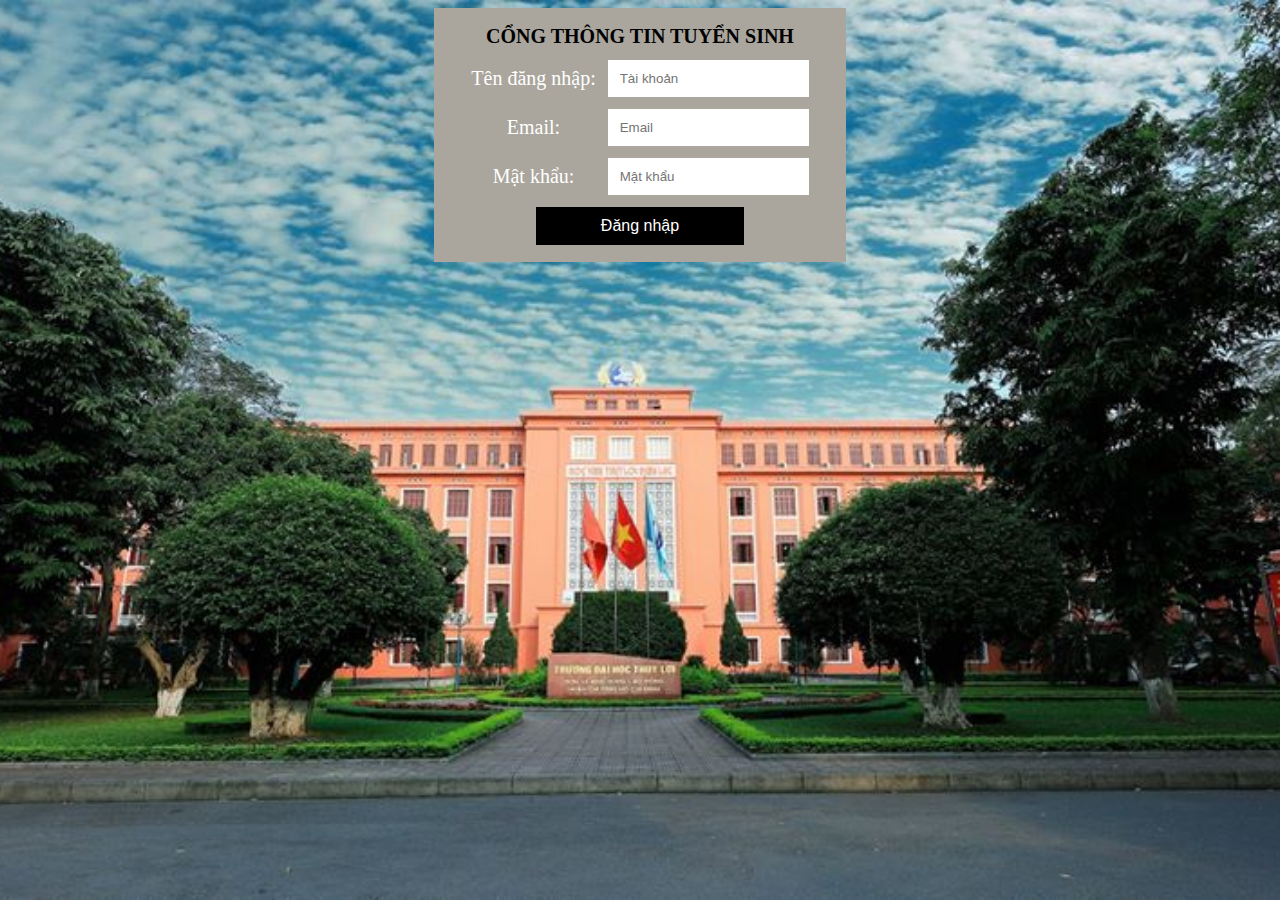
<file: dangnhap/index.html>
<!--
    border: Thiết lập độ dày của đường viền bao xung quanh bảng và các ô
    cellspacing: Thiết lập khoảng cách nằm giữa mỗi đường viền lân cận
    cellpadding: Thiết lập khoảng cách vùng đệm trong các ô
    bgcolor: màu 
    width: Thiết lập chiều rộng cho bảng hoặc các ô
    height: Thiết lập chiều cao cho bảng hoặc các ô
    align: Canh lề
    colspan: Số ô muốn gộp vào nhau theo chiều ngang
    rowspan: Số ô muốn gộp vào nhau theo chiều dọc
-->
<!--Username: <input type="text" name=" "> <br><br>
    Password: <input type="password" name=""> <br><br>
                <input type="submit" value="Đăng nhập" name="">-->
<!DOCTYPE html>
<html lang="en">
<head>
    <meta charset="UTF-8">
    <meta name="viewport" content="width=device-width, initial-scale=1.0">
    <title>Document</title>
    <link rel="stylesheet" href="style.css">
</head>
<body>

    <div class="Login"></div>
    <form action="login.php" method="post">
        <!-- <form onsubmit="login()" > -->
            <Table class="table-login" cellpadding="5" bgcolor="#aaa69d" align="center" >
                <tr>
                    <th colspan="2" class="title">CỔNG THÔNG TIN TUYỂN SINH</th>
                </tr>
                <tr>
                    <td>Tên đăng nhập:</td>
                    <td><div class="input-login"><input id="username" name="username" type="text" placeholder="Tài khoản" name=" "></div></td>
                </tr>
                <tr>
                    <td>Email:</td>
                    <td><div class="input-login"><input id="email" name="email" type="email" placeholder="Email" name=" "></div></td>
                </tr>
                <tr>
                    <td>Mật khẩu: </td>
                    <td><div class="input-login"><input id="password" name="password" type="password" id="password" placeholder="Mật khẩu" name=""></div></td>
                
                </tr>
                
                    <tr>
                            <th colspan="2">
                            <input type="submit" name="submit" value="Đăng nhập" name="" ><br>
                            </th>
                    </tr>
                <!-- <tr>
                    <td align="center" colspan="2">
                        Đăng ký ở đây<span>→</span>   <a href="signup.html">Nhấn đây</a> 
                    </td>
                </tr> -->
            </Table>
        </form>
    </div>
    
    
    <script src="main.js"></script>

</body>
</html>
</file>
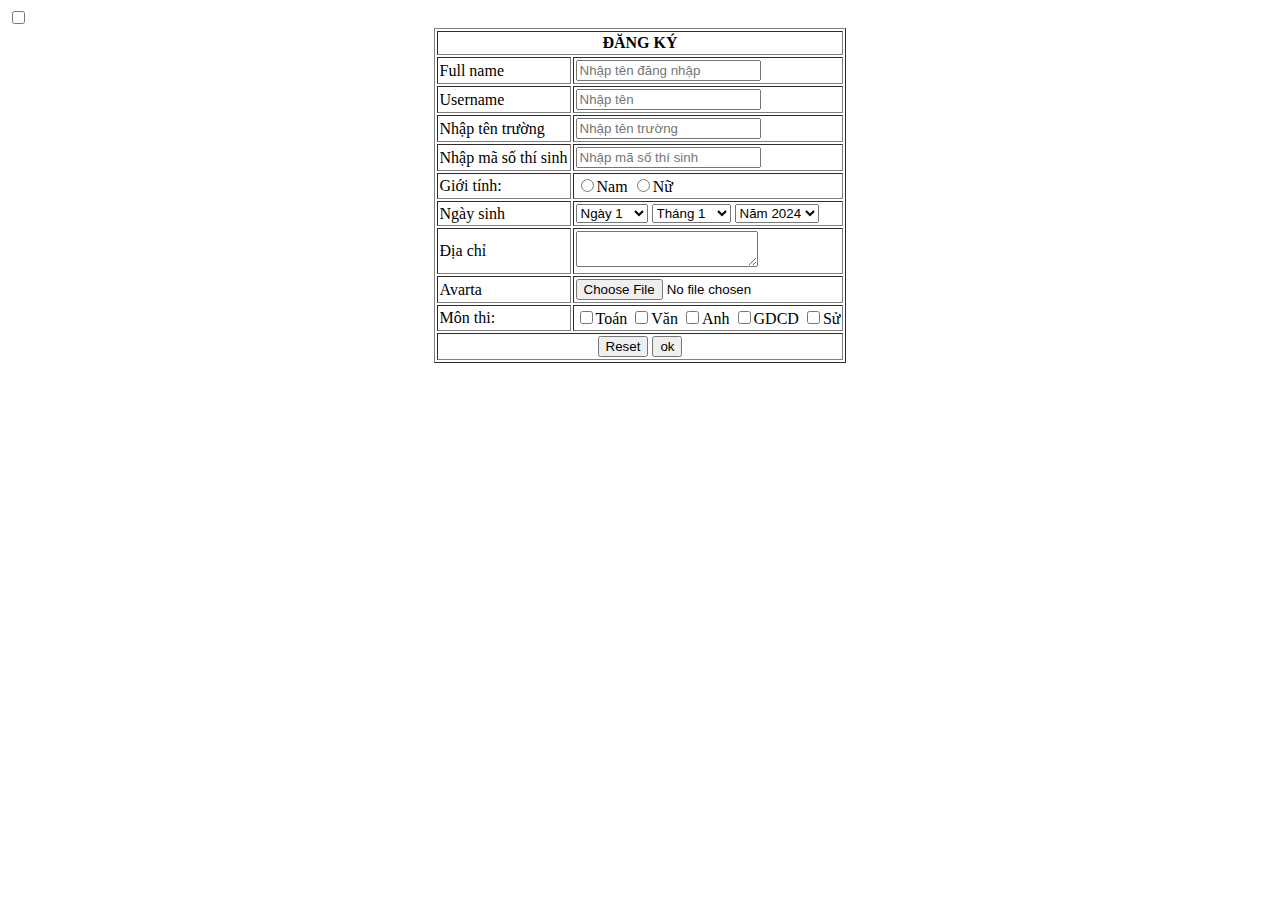
<file: dangnhap/filestudent.html>
<!DOCTYPE html>
<html lang="en">
<head>
    <meta charset="UTF-8">
    <meta name="viewport" content="width=device-width, initial-scale=1.0">
    <title>Document</title>
</head>
<body> <input type="checkbox">
    <!--
    Giới tính: <input type="radio" name="ab">Nam
                <input type="radio" name="ab">Nữ
                <br><br>
    Sở thích: <input type="checkbox" name="">Xem phim   
            <input type="checkbox" name="">Nghe Nhac
            <input type="checkbox" name="">Du lịch
            <br><br>
    Ngày Sinh: <select>
                    <option> Ngày 1</option>
                    <option>Ngày 2</option>
                </select>
                <select>
                    <option>Tháng 1</option>
                    <option>Tháng 10</option>
                </select>
                <select>
                    <option>Năm 2023</option>
                    <option>Năm 2024</option>
                </select>
                <br><br>
    Địa chỉ: <textarea></textarea>
    <br><br>
    Avarta: <input type="file" valule="" name="">-->

    <table border="1" cellspacing="2" cellpadding="2" align="center">
        <thead>
            <tr>
                <th colspan="2">ĐĂNG KÝ</th>
            </tr>
        </thead>
        <tfoot>
            <tr>
                <th colspan="2">
                    <input type="submit" value="Reset">
                    <input type="submit" value="ok">
                </th>
            </tr>
        </tfoot>
        <tbody>
            <tr>
                <td>Full name</td>
                <td><input type="text" placeholder="Nhập tên đăng nhập" name=""></td>
            </tr>
            <tr>
                <td>Username</td>
                <td><input type="text" placeholder="Nhập tên"></td>
            </tr>
            <tr>
                <td>Nhập tên trường</td>
                <td><input type="Text" placeholder="Nhập tên trường" ></td>
            </tr>
            <tr>
                <td>Nhập mã số thí sinh</td>
                <td><input type="text" placeholder="Nhập mã số thí sinh" ></td>
            </tr>
            <tr>
                <td>Giới tính:</td>
                <td>
                    <input type="radio" name="ab">Nam 
                    <input type="radio" name="ab">Nữ
                </td>
            </tr>
            <tr>
                <td>Ngày sinh</td>
                <td>
                    

                    <select>
                        <option value="">Ngày 1</option>
                        <option value="">Ngày 2</option>
                        <option value="">Ngày 3</option>
                        <option value="">Ngày 4</option>
                        <option value="">Ngày 5</option>
                        <option value="">Ngày 6</option>
                        <option value="">Ngày 7</option>
                        <option value="">Ngày 8</option>
                        <option value="">Ngày 9</option>
                        <option value="">Ngày 10</option>
                        <option value="">Ngày 11</option>
                        <option value="">Ngày 12</option>
                        <option value="">Ngày 13</option>
                        <option value="">Ngày 14</option>
                        <option value="">Ngày 15</option>
                        <option value="">Ngày 16</option>
                        <option value="">Ngày 17</option>
                        <option value="">Ngày 18</option>
                        <option value="">Ngày 19</option>
                        <option value="">Ngày 20</option>
                        <option value="">Ngày 21</option>
                        <option value="">Ngày 22</option>
                        <option value="">Ngày 23</option>
                        <option value="">Ngày 24</option>
                        <option value="">Ngày 25</option>
                        <option value="">Ngày 26</option>
                        <option value="">Ngày 27</option>
                        <option value="">Ngày 28</option>
                        <option value="">Ngày 29</option>
                        <option value="">Ngày 30</option>
                    </select>
                    <select>
                        <option value="">Tháng 1</option>
                        <option value="">Tháng 2</option>
                        <option value="">Tháng 3</option>
                        <option value="">Tháng 4</option>
                        <option value="">Tháng 5</option>
                        <option value="">Tháng 6</option>
                        <option value="">Tháng 7</option>
                        <option value="">Tháng 8</option>
                        <option value="">Tháng 9</option>
                        <option value="">Tháng 10</option>
                        <option value="">Tháng 11</option>
                        <option value="">Tháng 12</option>
                    </select>
                    <select>
                        <option>Năm 2024</option>
                    </select>
                </td>
            </tr>
            <tr>
                <td>Địa chỉ</td>
                <td><textarea></textarea></td>
            </tr>
            <tr>
                <td>Avarta</td>
                <td><input type="file" name=""></td>
            </tr>
            <tr>
                <td>Môn thi:</td>
                <td>
                    <input type="checkbox" name="">Toán 
                    <input type="checkbox" name="">Văn
                    <input type="checkbox" name="">Anh
                    <input type="checkbox" name="">GDCD
                    <input type="checkbox" name="">Sử
                
                </td>
            </tr>
        </tbody>

    </table>
</body>
</html>
</file>
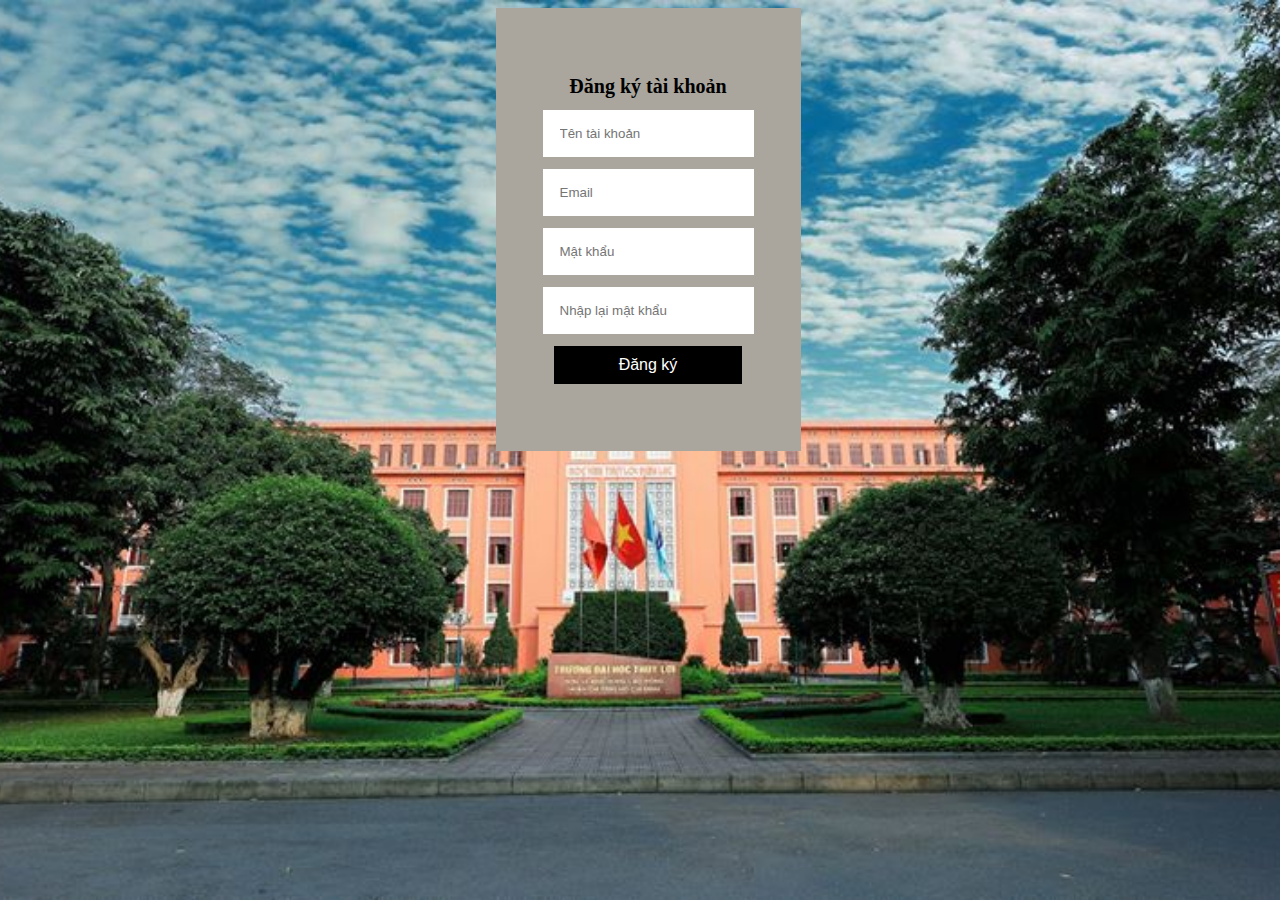
<file: dangnhap/signup.html>
<!DOCTYPE html>
<html lang="en">
<head>
    <meta charset="UTF-8">
    <meta name="viewport" content="width=device-width, initial-scale=1.0">
    <title>Signup</title>
    <link rel="stylesheet" href="style.css">
</head>
<body>
    <div class="signup">
        <form action="signup.php" method="post"> 
        <!-- <form onsubmit="signup()"> -->
            <div class="form-signup">
                <table class="table-signup" cellpadding="5" align="center">
                    <tr>
                        <th colspan="3" class="title">Đăng ký tài khoản</thcolspan>
                    </tr>
                    <tr>
                        <th colspan="3"><div class="input-signup"><input id="username" name="username" type="text" placeholder="Tên tài khoản"></div></th>
                    </tr>
                    
                    <tr>
                        <th colspan="3"><div class="input-signup"><input id="email" name="email" type="email" placeholder="Email"></div></th>
                    </tr>
                    <tr>
                        <th colspan="3"><div class="input-signup"><input id="password" name="password" type="password" placeholder="Mật khẩu"></div></th>
                    </tr>
                    <tr>
                        <th colspan="3"><div class="input-signup"><input id="password" name="repassword" type="password" placeholder="Nhập lại mật khẩu"></div></th>
                    </tr>
                   
                    <tr>
                        <th>
                            <div class="input-submit"><input id="btnSignup" name="submit" type="submit" value="Đăng ký" name="" id=""></div>
                        </th>
                    </tr>

                    
                </table>
            </div>
        </form>
    </div>
    <script src="main.js"></script>
</body>
</html>
</file>
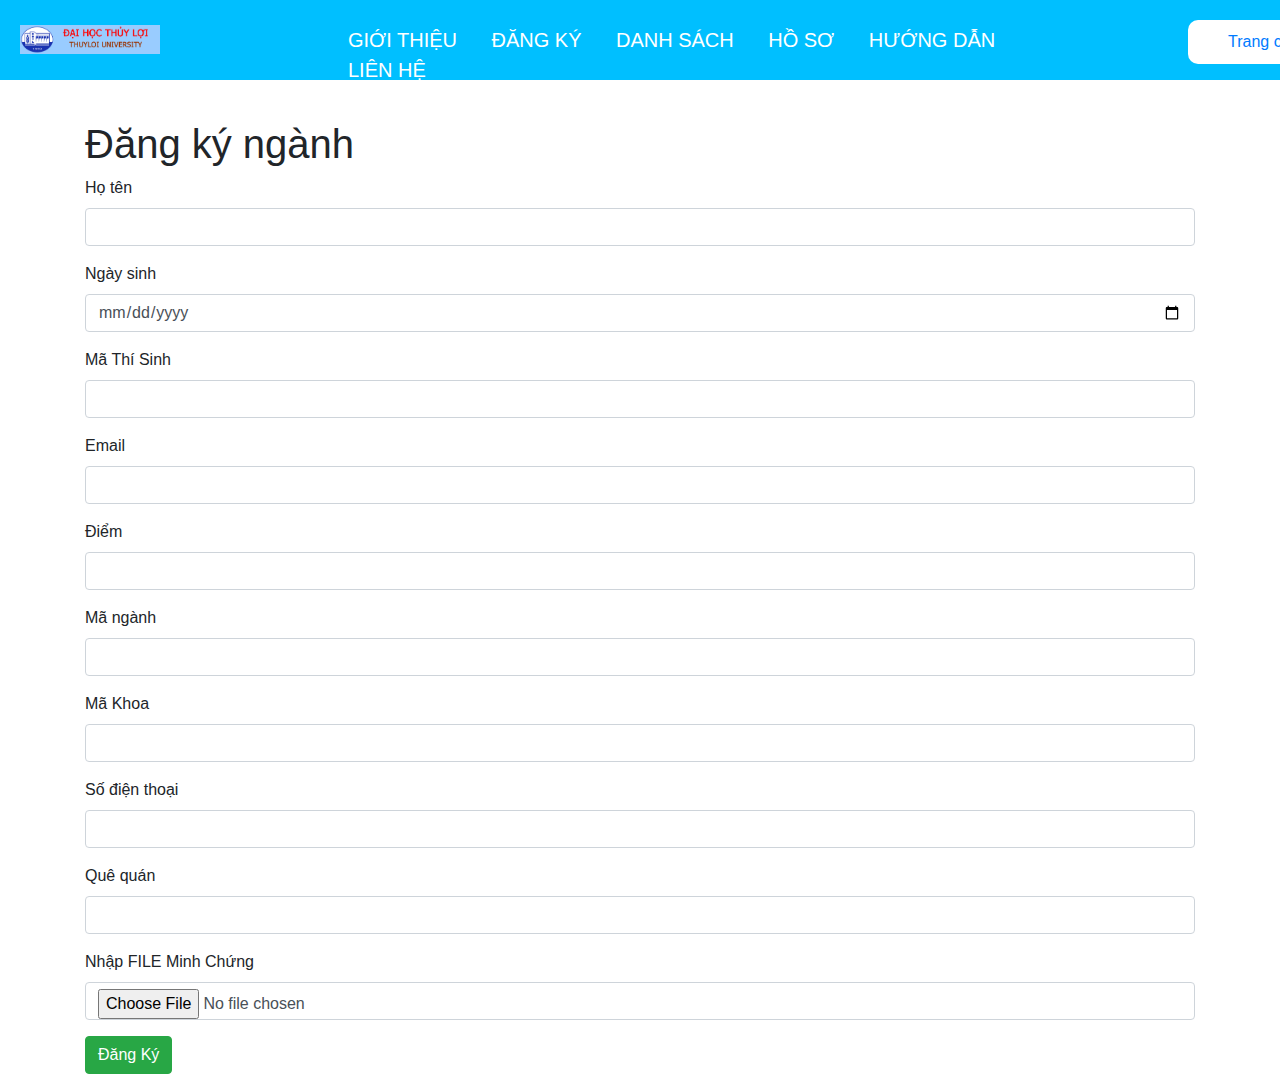
<file: QLSV/admin/them.html>
<!DOCTYPE html>
<html lang="en">
<head>
    <meta charset="UTF-8">
    <meta name="viewport" content="width=device-width, initial-scale=1.0">
    <title>Them Sinh Vien</title>
    <link rel="stylesheet" href="xemtt.css">
    <!-- Latest compiled and minified CSS -->
<link rel="stylesheet" href="https://cdn.jsdelivr.net/npm/bootstrap@4.6.2/dist/css/bootstrap.min.css">

<!-- jQuery library -->
<script src="https://cdn.jsdelivr.net/npm/jquery@3.7.1/dist/jquery.slim.min.js"></script>

<!-- Popper JS -->
<script src="https://cdn.jsdelivr.net/npm/popper.js@1.16.1/dist/umd/popper.min.js"></script>

<!-- Latest compiled JavaScript -->
<script src="https://cdn.jsdelivr.net/npm/bootstrap@4.6.2/dist/js/bootstrap.bundle.min.js"></script>
</head>
<body>
    <section id="header">
        <section class="sub-head" id="logo"><img src="anh2.png" alt="ab"></section>
        <section class="sub-head" id="menu">
            <ul id="danhmuc">
                <li class="tag" id="tag1"><a class="a-tag" href="http://localhost:8888/SV/tstlu.edu.vn.html">GIỚI THIỆU</a></li>
                <li class="tag" id="tag2"><a class="a-tag" href="http://localhost:8888/them.html">ĐĂNG KÝ</a></li>
                <li class="tag"><a class="a-tag" href="http://localhost:8888/xemtt.php">DANH SÁCH</a></li>
                <li class="tag"><a class="a-tag" href="http://localhost:8888/hschitiet.php">HỒ SƠ</a></li>
                <li class="tag"><a class="a-tag" href="../SV/huongdan.html">HƯỚNG DẪN</a></li>
                <li class="tag"><a class="a-tag" href="http://localhost:8888/SV/lienhe.html">LIÊN HỆ</a></li>
            </ul>
        </section>
        <section class="sub-head" id="button1">
            <!-- <input class="btn" type="submit" name="" id="" value="Trang chủ" > -->
            <button class="btn" type="submit" name=""> <a href="https://www.tlu.edu.vn/">Trang chủ</a></button>
        </section>
    </section>


    <div class="container">
        <div class="canle">
            <h1>Đăng ký ngành</h1> 
            <form action="them.php" method="post" enctype="multipart/form-data"> 
                <!-- Method post phương thức để gửi dữ liệu lên API: sever 
                    enctype="multipart/form-data": Nó cho phép form gửi đi không chỉ các trường thông thường như text, number, mà còn có thể gửi cả file, image, và các loại dữ liệu media khác.
                -->
                <div class="form-group">
                    <label for="hoten">Họ tên</label>
                    <input type="text" id="hoten" class="form-control" name="hoten">
                </div>

                <div class="form-group">
                    <label for="ntm">Ngày sinh</label>
                    <input type="date" id="ntm" class="form-control" name="ntm">
                </div>

                <div class="form-group">
                    <label for="mats">Mã Thí Sinh</label>
                    <input type="text" id="mats" name="mats" class="form-control">
                </div>


                <div class="form-group">
                    <label for="email">Email</label>
                    <input type="email" id="email" name="email" class="form-control">
                </div>

                <div class="form-group">
                    <label for="diem">Điểm</label>
                    <input type="text" id="diem" name="diem" class="form-control">
                </div>
                
                <div class="form-group">
                    <label for="manganh">Mã ngành</label>
                    <input type="text" id="manganh" name="manganh" class="form-control">
                </div>


                <div class="form-group">
                    <label for="makhoa">Mã Khoa</label>
                    <input type="text" id="makhoa" name="makhoa" class="form-control">
                </div> 

                <div class="form-group">
                    <label for="sdt">Số điện thoại</label>
                    <input type="text" id="sdt" name="sdt" class="form-control">
                </div>

                <div class="form-group">
                    <label for="qq">Quê quán</label>
                    <input type="text" id="qq" name="qq" class="form-control">
                </div>

                <div class="form-group" name="thongtinanh">
                    <label for="img">Nhập FILE Minh Chứng</label>
                    <input type="file" id="img" name="img" class="form-control">
                </div>

                

                <button class="btn btn-success">Đăng Ký</button>

            </form>
        </div>
    </div>
</body>
</html>
</file>
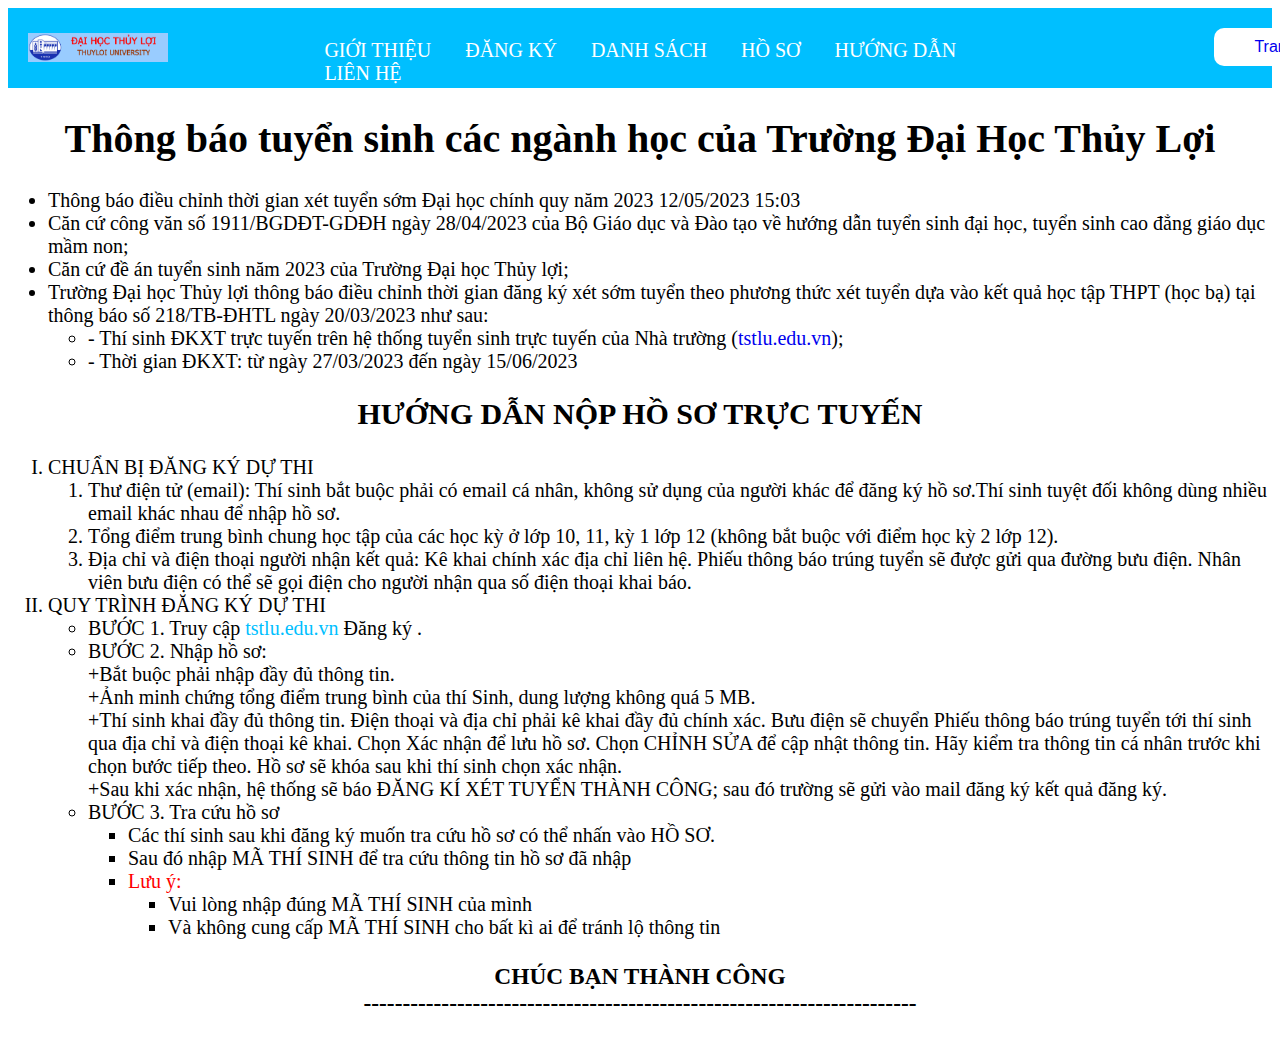
<file: QLSV/admin/SV/huongdan.html>
<!DOCTYPE html>
<html lang="en">
<head>
    <meta charset="UTF-8">
    <meta name="viewport" content="width=device-width, initial-scale=1.0">
    <title>Document</title>
    <link rel="stylesheet" href="pagemain.css">
</head>
<body>

    <section id="header">
        <section class="sub-head" id="logo"><img src="../anh/anh1.png" alt="ab"></section>
        <section class="sub-head" id="menu">
            <ul id="danhmuc">
                <li class="tag" id="tag1"><a class="a-tag" href="http://localhost:8888/SV/tstlu.edu.vn.html">GIỚI THIỆU</a></li>
                <li class="tag" id="tag2"><a class="a-tag" href="http://localhost:8888/them.html">ĐĂNG KÝ</a></li>
                <li class="tag"><a class="a-tag" href="http://localhost:8888/xemtt.php">DANH SÁCH</a></li>
                <li class="tag"><a class="a-tag" href="http://localhost:8888/hschitiet.php">HỒ SƠ</a></li>
                <li class="tag"><a class="a-tag" href="../SV/huongdan.html">HƯỚNG DẪN</a></li>
                <li class="tag"><a class="a-tag" href="http://localhost:8888/SV/lienhe.html">LIÊN HỆ</a></li>
            </ul>
        </section>
        
        
        <section class="sub-head" id="button1">
            <!-- <input class="btn" type="submit" name="" id="" value="Trang chủ" > -->
            <button class="btn" type="submit" name=""> <a href="https://www.tlu.edu.vn/">Trang chủ</a></button>
        </section>
    </section>

    <section id="contenthd" style="font-size: 20px; width: 100%;">
        <h1 class="tieude">Thông báo tuyển sinh các ngành học của Trường Đại Học Thủy Lợi</h1>

        <div>
            <ul>
                <li>Thông báo điều chỉnh thời gian xét tuyển sớm Đại học chính quy năm 2023 12/05/2023 15:03</li>
                <li>Căn cứ công văn số 1911/BGDĐT-GDĐH ngày 28/04/2023 của Bộ Giáo dục và Đào tạo về hướng dẫn tuyển sinh đại học, tuyển sinh cao đẳng giáo dục mầm non;</li>
                <li> Căn cứ đề án tuyển sinh năm 2023 của Trường Đại học Thủy lợi;</li>
                <li> Trường Đại học Thủy lợi thông báo điều chỉnh thời gian đăng ký xét sớm tuyển theo phương thức xét tuyển dựa vào kết quả học tập THPT (học bạ) tại thông báo số 218/TB-ĐHTL ngày 20/03/2023 như sau: 
                    <ul>
                        <li>- Thí sinh ĐKXT trực tuyến trên hệ thống tuyển sinh trực tuyến của Nhà trường (<a href="http://localhost:8888/SV/tstlu.edu.vn.html">tstlu.edu.vn</a>);</li>
                        <li>- Thời gian ĐKXT: từ ngày 27/03/2023 đến ngày 15/06/2023</li>
                    </ul>

                </li>
            </ul>
        </div>
        <h2 class="tieude">HƯỚNG DẪN NỘP HỒ SƠ TRỰC TUYẾN </h2>
        
        <div>
        <ol type="I">
            <li>
                CHUẨN BỊ ĐĂNG KÝ DỰ THI
                <ol>
                    <li>Thư điện tử (email): Thí sinh bắt buộc phải có email cá nhân, không sử dụng của người khác để đăng ký hồ sơ.Thí sinh tuyệt đối không dùng nhiều email khác nhau để nhập hồ sơ.</li>
                    <li>Tổng điểm trung bình chung học tập của các học kỳ ở lớp 10, 11, kỳ 1 lớp 12 (không bắt buộc với điểm học kỳ 2 lớp 12).</li>
                    <li>Địa chỉ và điện thoại người nhận kết quả: Kê khai chính xác địa chỉ liên hệ. Phiếu thông báo trúng tuyển sẽ được gửi qua đường bưu điện. Nhân viên bưu điện có thể sẽ gọi điện cho người nhận qua số điện thoại khai báo.</li>
                </ol>

            </li>

            <li>
                QUY TRÌNH ĐĂNG KÝ DỰ THI
                <ul>
                    <li>BƯỚC 1. Truy cập <a href="http://localhost:8888/SV/tstlu.edu.vn.html" style="text-decoration: none; color: #00BFFF;">tstlu.edu.vn</a> Đăng ký  . </li>
                    <li>BƯỚC 2. Nhập hồ sơ: <br>  
                        +Bắt buộc phải nhập đầy đủ thông tin. <br>
                        +Ảnh minh chứng tổng điểm trung bình của thí Sinh, dung lượng không quá 5 MB. <br>
                        +Thí sinh khai đầy đủ thông tin. Điện thoại và địa chỉ phải kê khai đầy đủ chính xác. Bưu điện sẽ chuyển Phiếu thông báo trúng tuyển tới thí sinh qua địa chỉ và điện thoại kê khai. Chọn  Xác nhận  để lưu hồ sơ. Chọn CHỈNH SỬA để cập nhật thông tin. Hãy kiểm tra thông tin cá nhân trước khi chọn bước tiếp theo. Hồ sơ sẽ khóa sau khi thí sinh chọn xác nhận. <br>
                        +Sau khi xác nhận, hệ thống sẽ báo ĐĂNG KÍ XÉT TUYỂN THÀNH CÔNG; sau đó trường sẽ gửi vào mail đăng ký kết quả đăng ký. <br></li>
                    <li> BƯỚC 3. Tra cứu hồ sơ 
                        <ul>
                            <li>Các thí sinh sau khi đăng ký muốn tra cứu hồ sơ có thể nhấn vào HỒ SƠ.</li>
                            <li>Sau đó nhập MÃ THÍ SINH để tra cứu thông tin hồ sơ đã nhập</li>
                            <li><Span style="color: red;">Lưu ý:</Span> 
                                <ul>
                                    <li>Vui lòng nhập đúng MÃ THÍ SINH của mình</li>
                                    <li>Và không cung cấp MÃ THÍ SINH cho bất kì ai để tránh lộ thông tin</li>
                                </ul>
                            </li>
                        </ul>
                    </li>
                </ul>
                

            </li>
               
        </ol>
        
        
        
       
        
       

        </div>
        <h3 class="tieude">CHÚC BẠN THÀNH CÔNG <br>
            -----------------------------------------------------------------------</h3>




        
    </section>

</body>
</html>
</file>
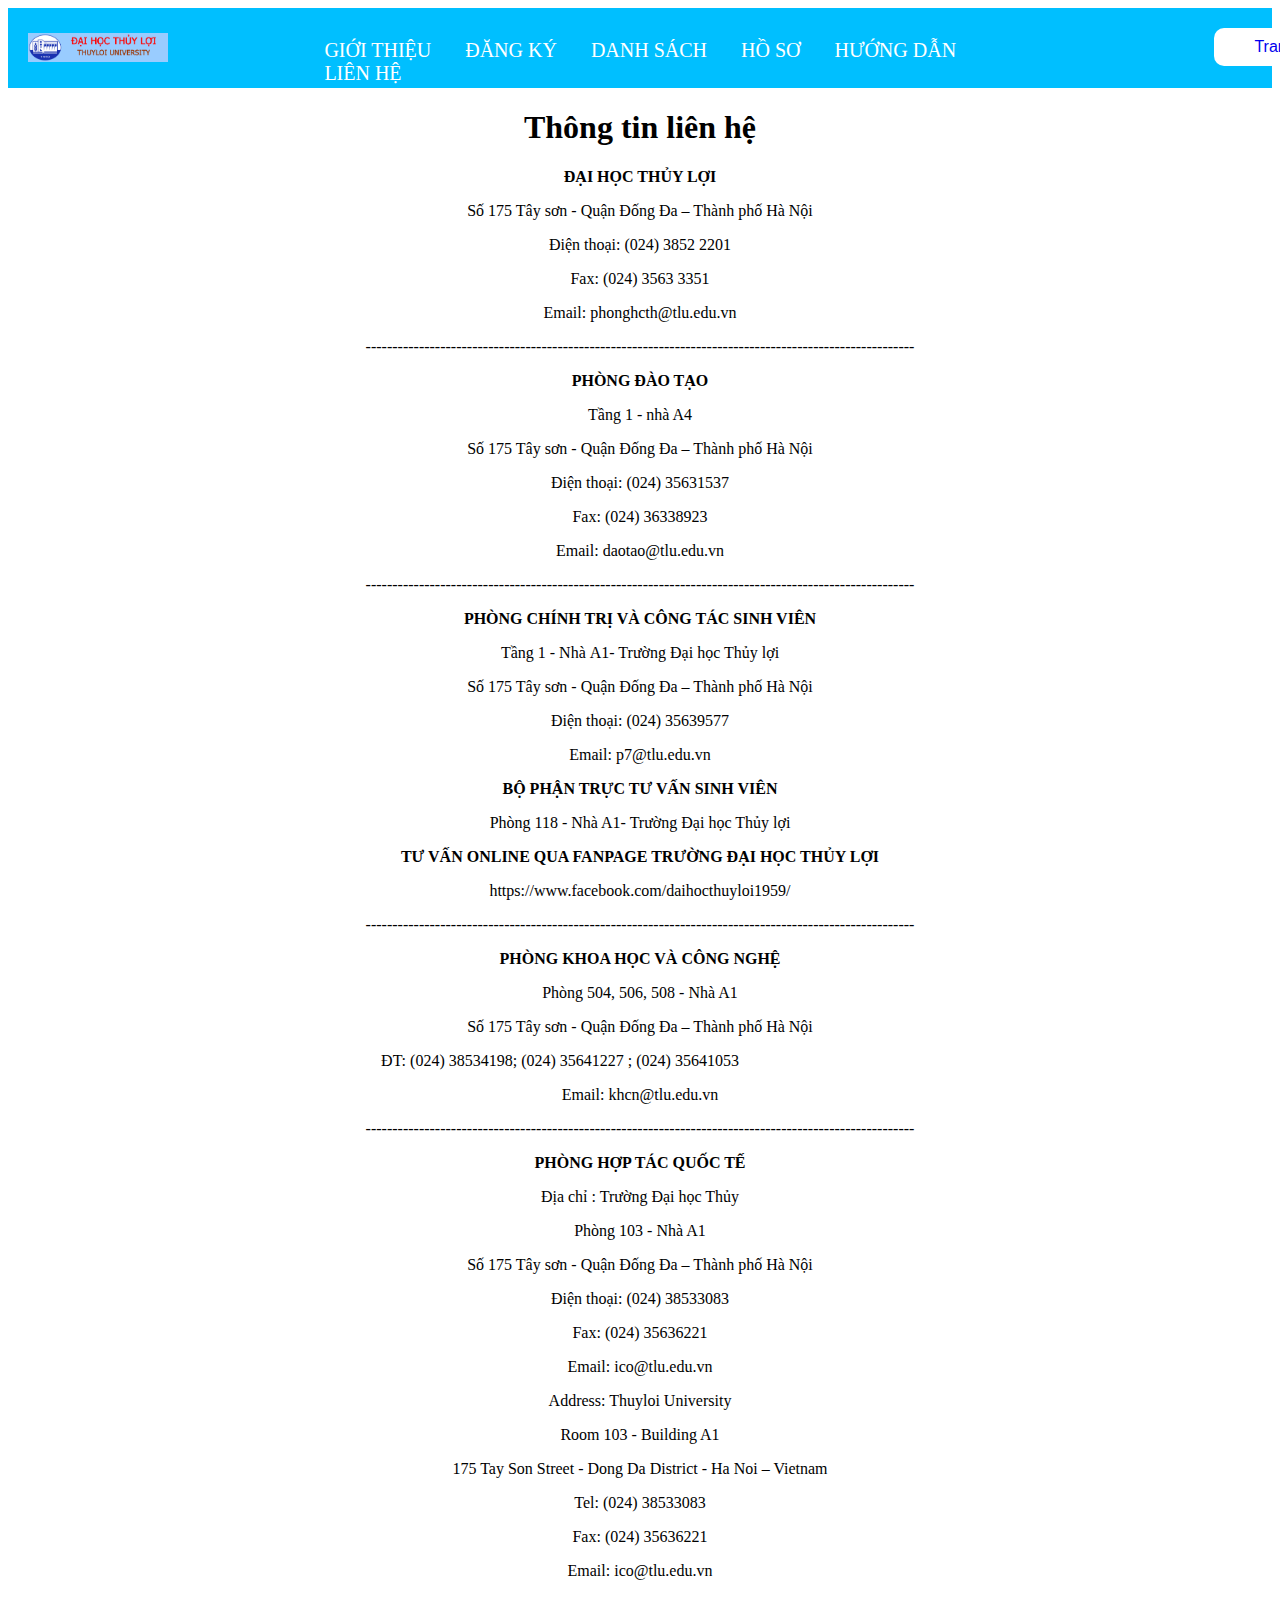
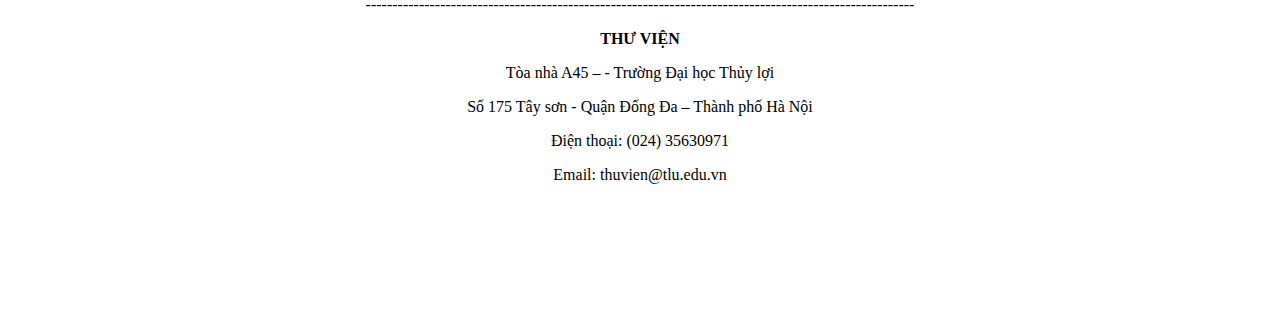
<file: QLSV/admin/SV/lienhe.html>
<!DOCTYPE html>
<html lang="en">
<head>
    <meta charset="UTF-8">
    <meta name="viewport" content="width=device-width, initial-scale=1.0">
    <title>Document</title>
    <link rel="stylesheet" href="pagemain.css">
</head>
<body>

    <section id="header">
        <section class="sub-head" id="logo"><img src="../anh/anh1.png" alt="ab"></section>
        <section class="sub-head" id="menu">
            <ul id="danhmuc">
                <li class="tag" id="tag1"><a class="a-tag" href="http://localhost:8888/SV/tstlu.edu.vn.html">GIỚI THIỆU</a></li>
                <li class="tag" id="tag2"><a class="a-tag" href="http://localhost:8888/them.html">ĐĂNG KÝ</a></li>
                <li class="tag"><a class="a-tag" href="http://localhost:8888/xemtt.php">DANH SÁCH</a></li>
                <li class="tag"><a class="a-tag" href="http://localhost:8888/hschitiet.php">HỒ SƠ</a></li>
                <li class="tag"><a class="a-tag" href="../SV/huongdan.html">HƯỚNG DẪN</a></li>
                <li class="tag"><a class="a-tag" href="http://localhost:8888/SV/lienhe.html">LIÊN HỆ</a></li>
            </ul>
        </section>
        
        <section class="sub-head" id="button1">
            <!-- <input class="btn" type="submit" name="" id="" value="Trang chủ" > -->
            <button class="btn" type="submit" name=""> <a href="https://www.tlu.edu.vn/">Trang chủ</a></button>
        </section>
    </section>

    <div id="Content" style="text-align: center;">
        <h1 style="color: #000;">Thông tin liên hệ </h1>

        <p><strong>ĐẠI HỌC THỦY LỢI</strong></p>
    
        <p>Số 175 Tây sơn - Quận Đống Đa – Thành phố Hà Nội</p>
        
        <p>Điện thoại: (024) 3852 2201</p>
        
        <p>Fax: (024) 3563 3351</p>
        
        <p>Email: phonghcth@tlu.edu.vn</p>
        
        <p>-------------------------------------------------------------------------------------------------------</p>
        
        <p><strong>PHÒNG ĐÀO TẠO</strong></p>
        
        <p>Tầng 1 - nhà A4</p>
        
        <p>Số 175 Tây sơn - Quận Đống Đa – Thành phố Hà Nội</p>
        
        <p>Điện thoại: (024) 35631537</p>
        
        <p>Fax: (024) 36338923</p>
        
        <p>Email: daotao@tlu.edu.vn</p>
        
        <p>-------------------------------------------------------------------------------------------------------</p>
        
        <p><strong>PHÒNG CHÍNH TRỊ VÀ CÔNG TÁC SINH VIÊN</strong></p>
        
        <p>Tầng 1 - Nhà&nbsp;A1- Trường Đại học Thủy lợi</p>
        
        <p>Số 175 Tây sơn - Quận Đống Đa – Thành phố Hà Nội</p>
        
        <p>Điện thoại: (024) 35639577</p>
        
        <p>Email: p7@tlu.edu.vn</p>
        
        <p><strong>BỘ PHẬN TRỰC TƯ VẤN SINH VIÊN</strong></p>
        
        <p>Phòng 118 - Nhà A1- Trường Đại học Thủy lợi</p>
        
        <p><strong>TƯ VẤN ONLINE QUA FANPAGE TRƯỜNG ĐẠI HỌC THỦY LỢI</strong></p>
        
        <p>https://www.facebook.com/daihocthuyloi1959/</p>
        
        <p>-------------------------------------------------------------------------------------------------------</p>
        
        <p><strong>PHÒNG KHOA HỌC VÀ CÔNG NGHỆ</strong></p>
        
        <p>Phòng 504, 506, 508 - Nhà A1</p>
        
        <p>Số 175 Tây sơn - Quận Đống Đa – Thành phố Hà Nội</p>
        
        <p>ĐT: (024) 38534198; (024) 35641227&nbsp;;&nbsp;(024) 35641053&nbsp; &nbsp; &nbsp; &nbsp; &nbsp; &nbsp; &nbsp; &nbsp; &nbsp; &nbsp; &nbsp; &nbsp; &nbsp; &nbsp; &nbsp; &nbsp; &nbsp; &nbsp; &nbsp; &nbsp;&nbsp;</p>
        
        <p>Email:&nbsp;khcn@tlu.edu.vn</p>
        
        <p>-------------------------------------------------------------------------------------------------------</p>
        
        <p><strong>PHÒNG HỢP TÁC QUỐC TẾ</strong></p>
        
        <p>Địa chỉ : Trường Đại học Thủy</p>
        
        <p>Phòng 103 - Nhà A1</p>
        
        <p>Số 175 Tây sơn - Quận Đống Đa – Thành phố Hà Nội</p>
        
        <p>Điện thoại: (024) 38533083</p>
        
        <p>Fax: (024) 35636221</p>
        
        <p>Email: ico@tlu.edu.vn</p>
        
        <p>Address: Thuyloi University</p>
        
        <p>Room 103 - Building A1</p>
        
        <p>175 Tay Son Street - Dong Da District - Ha Noi – Vietnam</p>
        
        <p>Tel: (024) 38533083</p>
        
        <p>Fax: (024) 35636221</p>
        
        <p>Email: ico@tlu.edu.vn</p>
        
        <p>-------------------------------------------------------------------------------------------------------</p>
        
        <p><strong>THƯ VIỆN</strong></p>
        
        <p>Tòa nhà A45 – - Trường Đại học Thủy lợi</p>
        
        <p>Số 175 Tây sơn - Quận Đống Đa – Thành phố Hà Nội</p>
        
        <p>Điện thoại: (024) 35630971</p>
        
        <p>Email: thuvien@tlu.edu.vn</p>
        
        <h3>&nbsp;</h3>
        
        <p>&nbsp;</p>
        
        <p>&nbsp;</p>
    
    </div>
</file>
<file: dangnhap/style.css>
.form-signup{
    width: 100vh;
    width: 100vw;
}
.table-signup{
    padding: 60px 40px;
    background-color: #aaa69d;
    font-size: 20px;
    font-family: 'Times New Roman', Times, serif;

/* Chỉnh độ rộng của input */
}
.input-signup input[type="text"],.input-signup input[type="password"],.input-signup input[type="email"]{
    border: 15px solid #fff ;
}
/* Chỉnh nút đăng ký, đăng nhập */
input[type="submit"] {
	font-size: 16px;
	padding: 10px 65px;
	background-color: black;
	color: #FFF;
	border: none;
	border-radius: 0px;
	outline: none;
	float:none;
	cursor: pointer;
}
input[type="submit"]:hover {
    background-color: #fff;
    color: red;
}


/* Khung background */
body{
   
        background: url("img/anh2.jpg");
        background-repeat: no-repeat;
        background-attachment: fixed;
        background-position: center;
        background-size: cover;
        -webkit-background-size: cover;
        -moz-background-size: cover;
        -o-background-size: cover;
        color: #FFF;
        font-family: 'Quicksand', sans-serif;
        text-align: center;;
}
/* Chỉnh sửa file đăng nhập */

.table-login{
    padding: 10px 30px;
    background-color: #aaa69d;
    font-size: 20px;
    font-family: 'Times New Roman', Times, serif;
}

.input-login input[type="text"],.input-login input[type="password"],.input-login input[type="email"]{
    border: 10px solid #fff ;
}

.title{
    color: black;
}
</file>
<file: QLSV/admin/xemtt.css>
/* #the1{
    display: inline-block;
    background-color: red;
    /* padding:5px 
    padding-top:20px;
    padding-bottom: 10px;
    margin-right: 50px;
}

#the2{
    display: inline-block;
    background-color: blanchedalmond;
} */

/* li{
    
    display: inline-block;
    margin: 5px;
}

#menu{
    width: 100%;
    height: 100px;
    background-color: #9e1d1d;;
    
}

#tag{
    text-align: center;
}

a{
    text-decoration: none;
    color: white;
    font-size: 20px;

}

a:hover{
    color: red;
}

#anh{
    width: 20%;
} */

#header{
    background-color: #00BFFF;
    width: 100%;
    height: 80px;
    color: white;
}

.sub-head{
    display: inline-block;
}

#logo{
    padding-top: 25px;
    padding-left: 20px;
    /* background-color: azure; */
    width: 10%;
    
}

img{
    width: 140px;
}

#menu{
    margin-left: 150px; 
    margin-right: 50px;
    width: 60%;  
    padding-top: 0;
    position: absolute;
    padding-top: 10px;
    /* background-color: blue; */
}

#danhmuc{
    display: inline-block;
    padding-top: 15px;
}

.tag{
    display: inline-block;
    margin-left: 30px;
}

.tag:hover{
    transform: scale(1.4);
    background-color: #454d55;
    border-radius: 10px;
}

.a-tag{
    text-decoration: none;
    color: white;
    font-size: 20px;

}

.a-tag:hover{
    text-decoration: none;
    color: red;
}

#button1{
    
    display: inline-block;
    width: 30%;
    position: absolute;
    margin-left: 1060px;
    padding-top: 20px;


}
.btn[type="submit"]{
	font-size: 16px;
	padding: 10px 40px;
	background-color: #FFF;
	color: black;
	border: none;
	border-radius: 10px;
	outline: none;
	float:none;
}
/* 
.btn[type="submit"]:hover {
    width: 30%;
    background-color: red;
    color: black;
} */

#button1 a{
    text-decoration: none;
}
.canle{
    padding-top: 40px;
}
</file>
<file: QLSV/admin/SV/pagemain.css>
#header{
    background-color: #00BFFF;
    width: 100%;
    height: 80px;
    color: white;
}

.sub-head{
    display: inline-block;
}

#logo{
    padding-top: 25px;
    padding-left: 20px;
    /* background-color: azure; */
    width: 10%;
    
}

img{
    width: 140px;
}

#menu{
    margin-left: 100px; 
    margin-right: 50px;
    width: 60%;  
    padding-top: 0;
    position: absolute;
    padding-top: 10px;
    /* background-color: blue; */
}

#danhmuc{
    display: inline-block;
    padding-top: 5px;
}

.tag{
    display: inline-block;
    margin-left: 30px;
}

.tag:hover{
    transform: scale(1.4);
    background-color: #454d55;
    border-radius: 10px;
}

.a-tag{
    text-decoration: none;
    color: white;
    font-size: 20px;

}

a:hover{
    color: red;
}

#button1{
    
    display: inline-block;
    width: 30%;
    position: absolute;
    margin-left: 1060px;
    padding-top: 20px;


}
.btn[type="submit"]{
	font-size: 16px;
	padding: 10px 40px;
	background-color: #FFF;
	color: black;
	border: none;
	border-radius: 10px;
	outline: none;
	float:none;
}
/* 
.btn[type="submit"]:hover {
    width: 30%;
    background-color: red;
    color: black;
} */

a{
    text-decoration: none;
}

.tieude{
    text-align: center;
}
</file>
